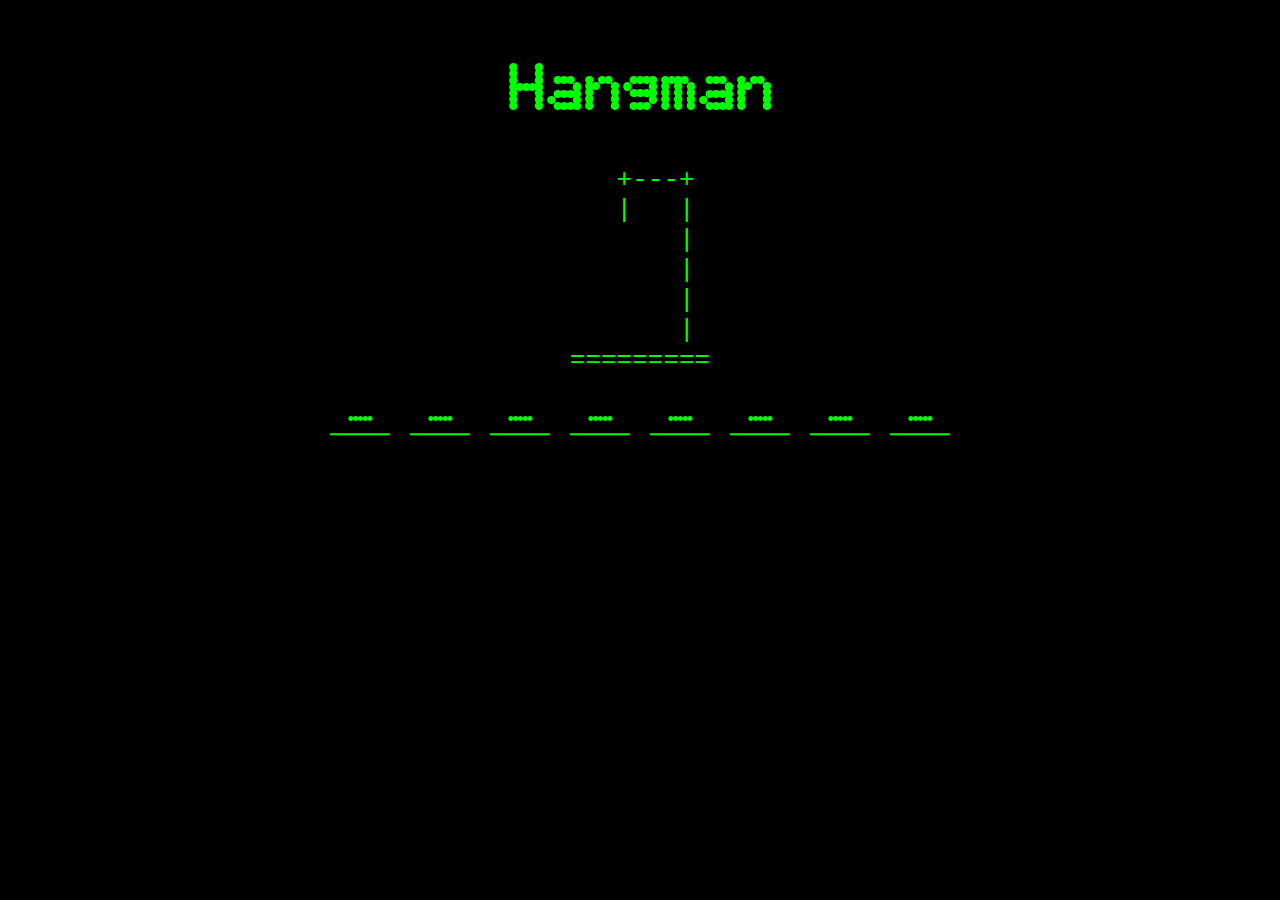
<file: index.html>
<!DOCTYPE html>
<html lang="en">
<head>
    <meta charset="UTF-8">
    <meta name="viewport" content="width=device-width, initial-scale=1.0">
    <title>Document</title>
    <link rel="stylesheet" href="./css/style.css">
</head>
<body>
    <h1>Hangman</h1>
    <div id="hangman-container" class="hangman"></div> <!-- Container for Hangman ASCII Art -->
    <div id="word-container"></div>
    <div id="guess-container" class="guessed-letters"></div>
    <div id="remaining-guesses"></div>
    <script src="https://ajax.googleapis.com/ajax/libs/jquery/3.7.1/jquery.min.js"></script>
    <script src="script.js"></script>
</body>
</html>
</file>
<file: css/style.css>
@font-face {
  font-family: "joyza";
  src: url(../fonts/jdot.ttf);
}
/* Existing CSS code remains the same */
body {
  padding-top: 10%;
  padding-bottom: 10%;
  background-color: #000; /* Black background */
  color: #00ff00; /* Green text for retro effect */
  font-family: "joyza"; /* Use a monospaced font for retro feel */
  text-align: center;
  scale: 200%;
}
body h1 {
  font-size: 2em;
  margin-bottom: 20px;
}
body .hidden-letter {
  display: inline-block;
  width: 30px;
  margin: 5px;
  font-size: 24px;
  border-bottom: 1px solid #00ff00; /* Green underline */
}
body .guessed-letters {
  margin-top: 20px;
}
body #remaining-guesses {
  margin-top: 20px;
  font-size: 1.2em;
}
body .hangman {
  white-space: pre;
  font-family: monospace;
}/*# sourceMappingURL=style.css.map */
</file>
